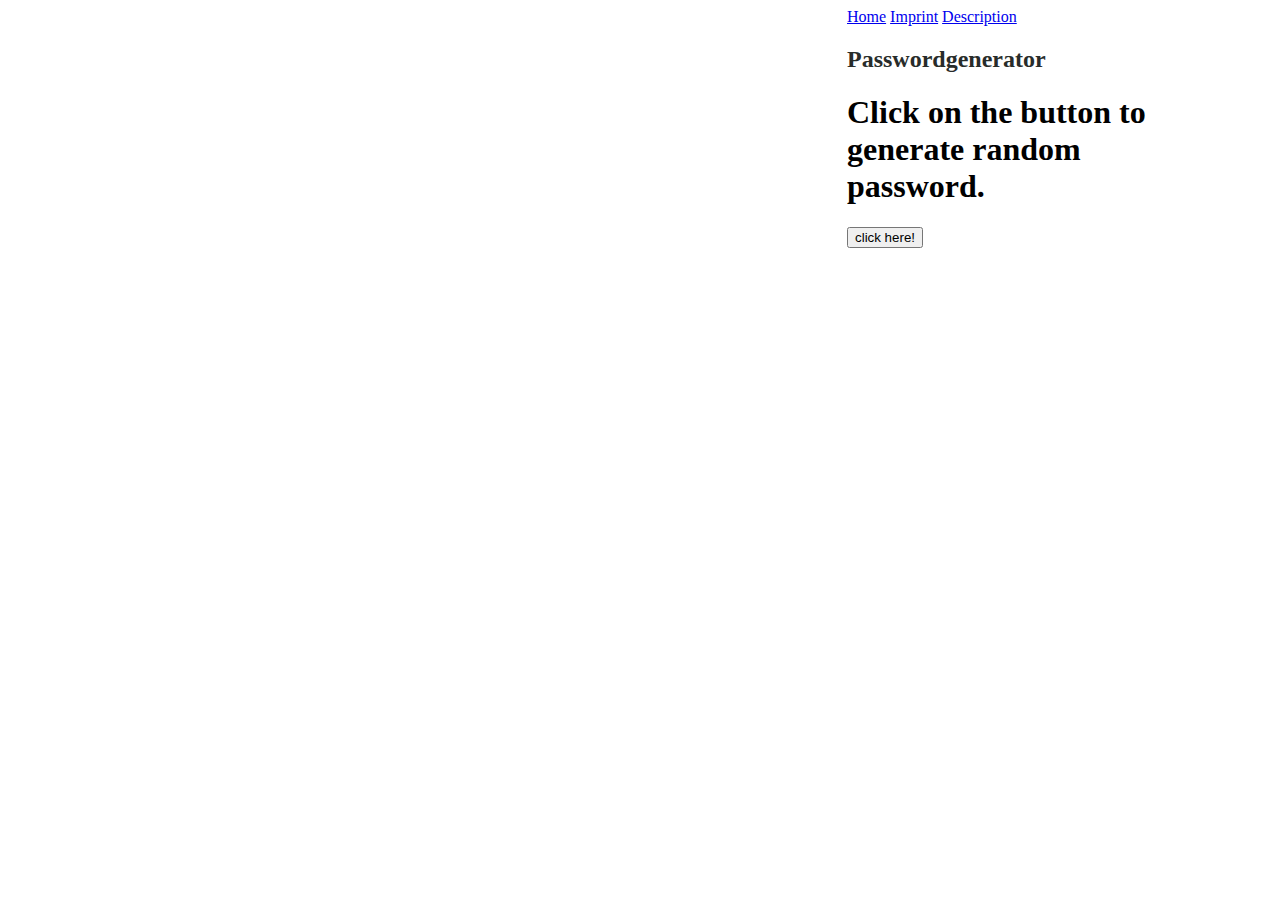
<file: docs/index.html>
<!DOCTYPE html>
<html lang="de">

<head>
    <meta charset="utf-8">
    <title>Passwordgenerator</title>
    <link rel="stylesheet" href="style.css">
    <script src="script.js"></script>
</head>

<body>
    <div include-html="menu.html" class="menu"></div>
    <div include-html="$page" class="page"></div>
    <div include-html="footer.html" class="footer"></div>
</body>

</html>
</file>
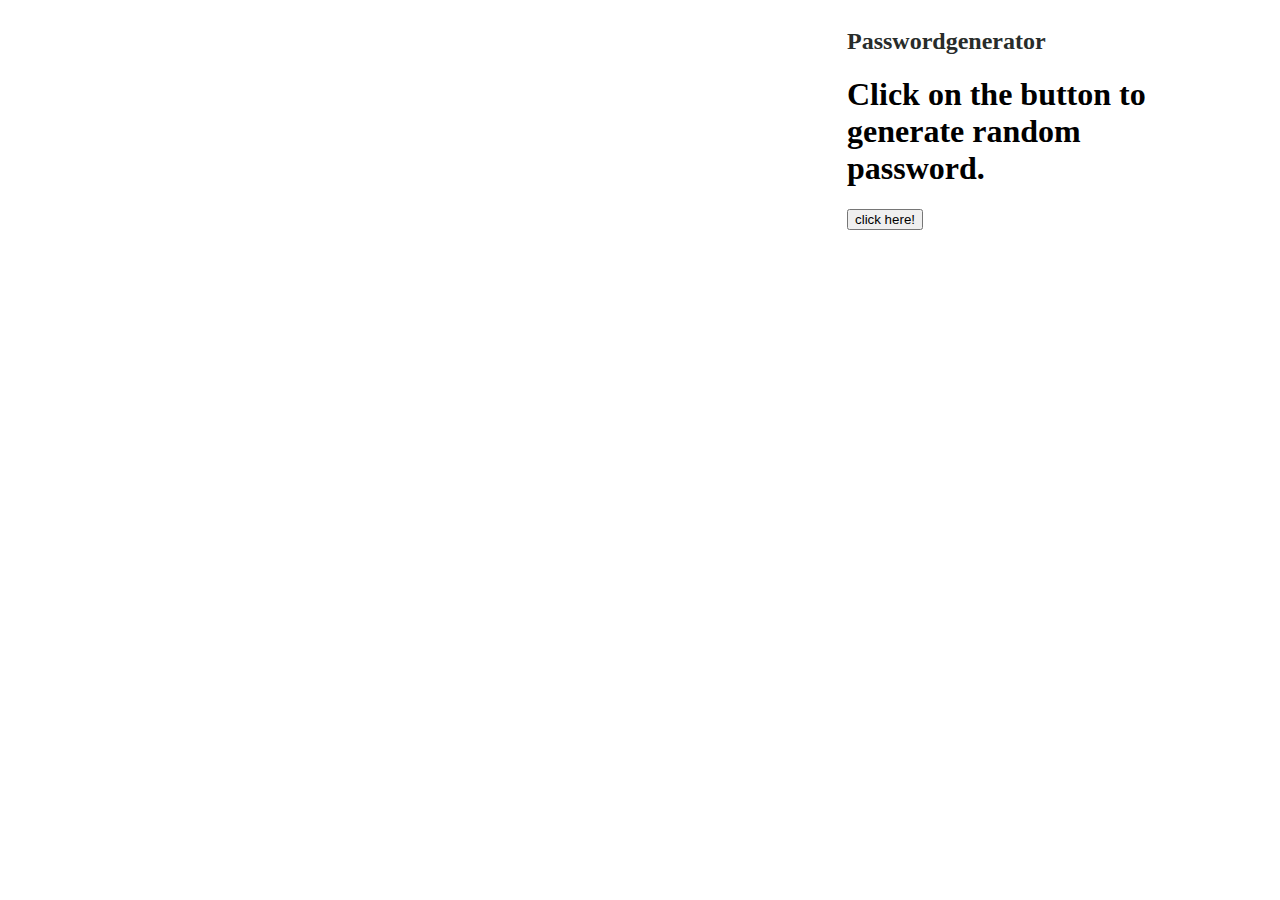
<file: docs/page/home.html>
<!DOCTYPE html>
<html>

<head>
<link rel="stylesheet" href="/docs/style.css">   
	
</head>
    <body>
		
	<h2 style="color:rgb(40, 44, 42)">
	Passwordgenerator  
	</h2>
	
	<h1>
		Click on the button to
		generate random password.
	</h1>
	<div>
		<p id="random"></p>
	</div>

	<button onclick="run()">
		click here!
	</button>
	<br>
	
	<script src="/docs/script.js"></script>

	
	 </div>
</body>
</html>
</file>
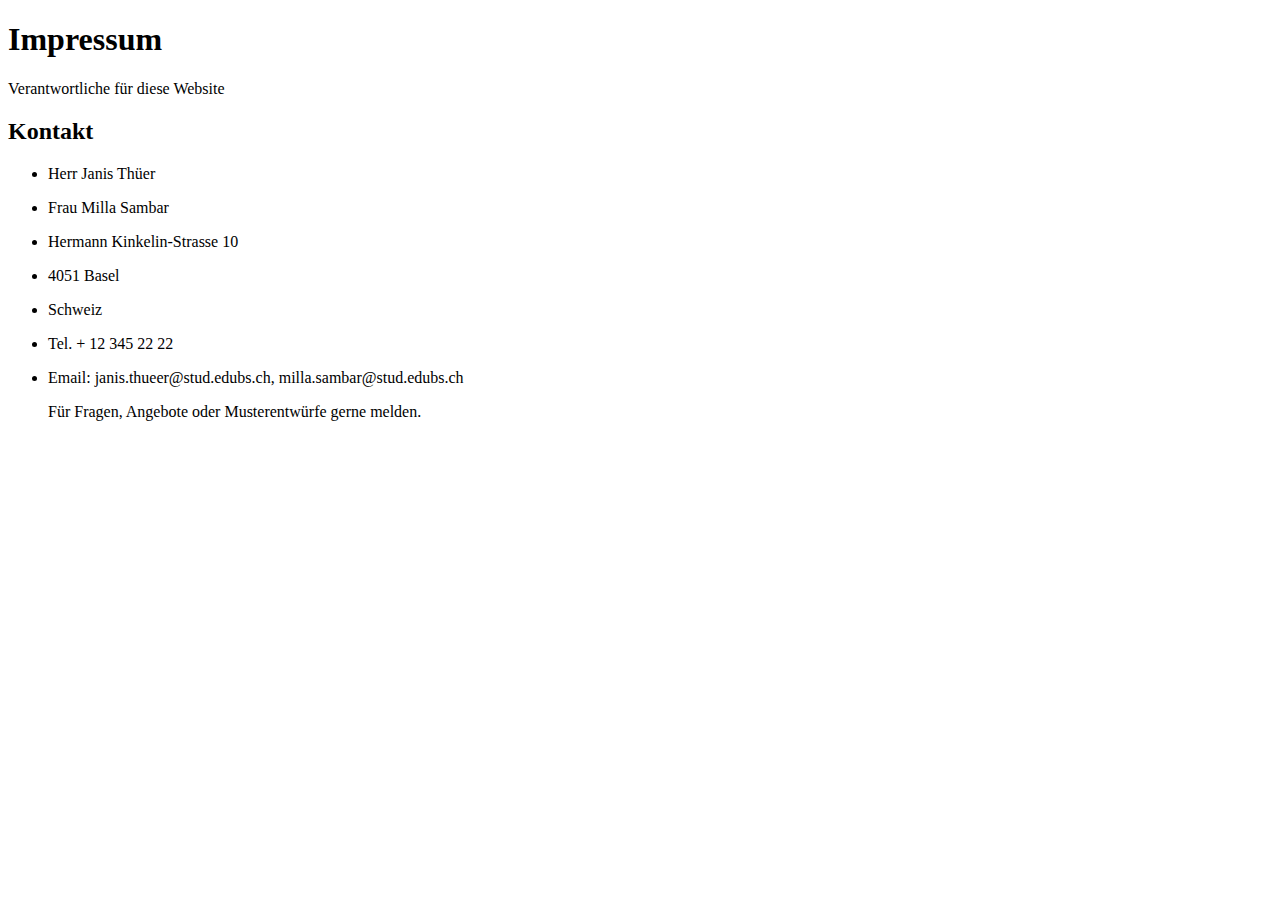
<file: docs/page/imprint.html>
<!DOCTYPE html>
<html>
  

<h1>Impressum</h1>

<p>Verantwortliche für diese Website</p>
 
<body>
    <h2>Kontakt</h2>
   
    <ul>
        <li>Herr Janis Thüer</li>
        <p><li>Frau Milla Sambar</li> </p>
        
        <p></p><li>Hermann Kinkelin-Strasse 10</li></p>
        <p><li>4051 Basel</li></p>
        <p><li>Schweiz</li></p>
        <p><li>Tel. + 12 345 22 22</p>
        <P><li>Email: janis.thueer@stud.edubs.ch, milla.sambar@stud.edubs.ch</li></P>
        <p></p>
    
        <p>Für Fragen, Angebote oder Musterentwürfe gerne melden.</p></p>

    </ul>

</body>

</html>
</file>
<file: docs/style.css>
body {
    position: absolute;
    right: 125px;
    width: 300px;
    height: 100px;
  background-image: url("https://cdn.pixabay.com/photo/2018/04/24/22/33/key-3348307_1280.jpg");
  
}
button {
    transition-duration: 0.4s;
  }
  
button:hover {
  background-color: #696d69; /* Green */
  color: white;
  }
</file>
